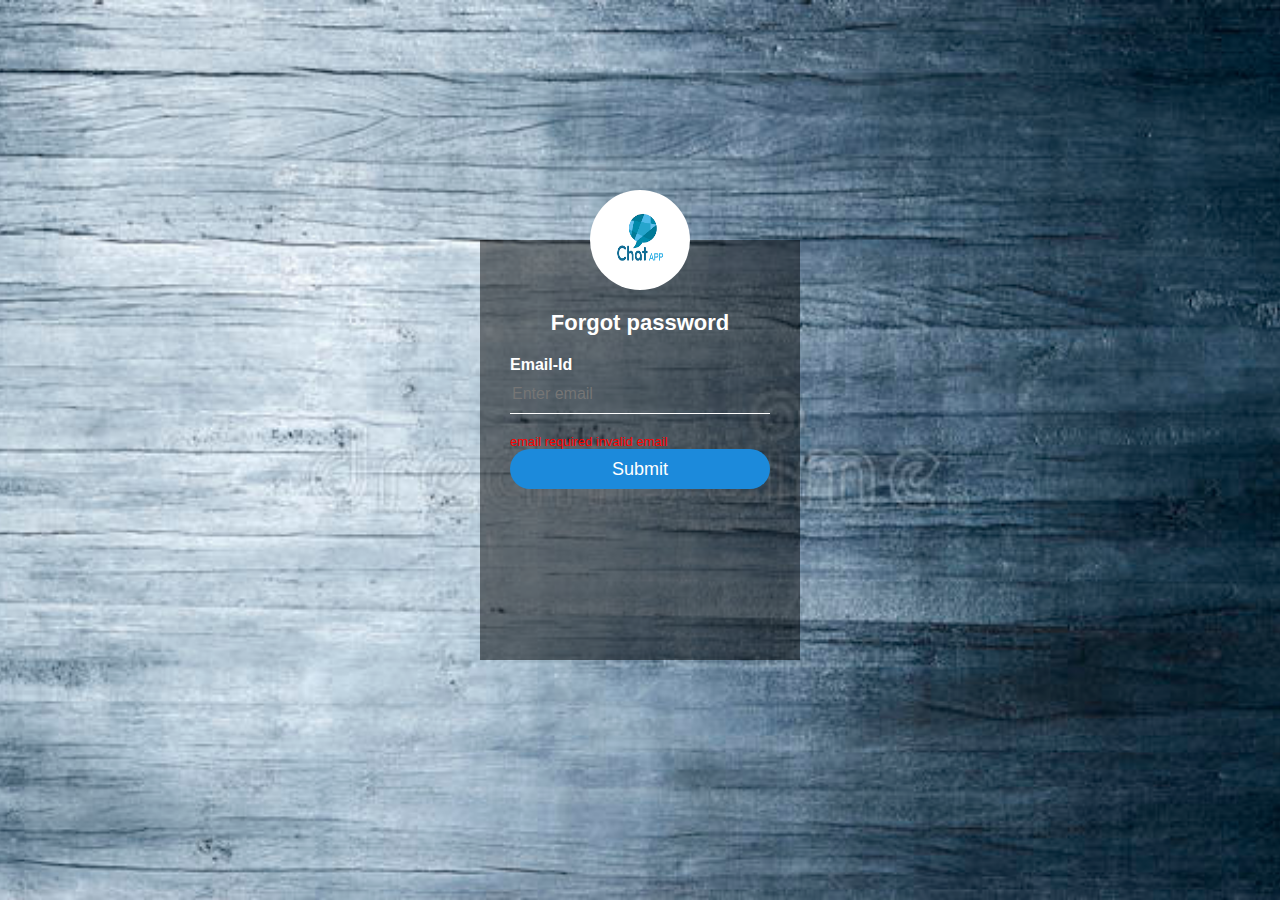
<file: templates/forgotPassword.html>
<body>
        <title> Forgotpassword page</title>
        <link rel="stylesheet" type="text/css" href="/css/forgotPassword.css">
    <div class="login-box">
        <img src="/assets/chatapp.png" class="enter">
        <h1>Forgot password</h1>
        <form name="myform" novalidate>
            <P>Email-Id</P>
            <input type="email" name="email" ng-model="email" placeholder="Enter email">            
            <span ng-show="myform.email.$dirty && myform.email.$invalid">
                    <span ng-show="myform.email.$error.required">email required</span>
                    <span ng-show="myform.email.$error.email">invalid email</span>
                </span>

            <input type="submit" name="submit" ng-click="forgotpassword()" ng-disabled="myform.user.$dirty && myform.user.$invalid ||
  myform.email.$dirty && myform.email.$invalid">

        </form>
    </div>

</body>
</file>
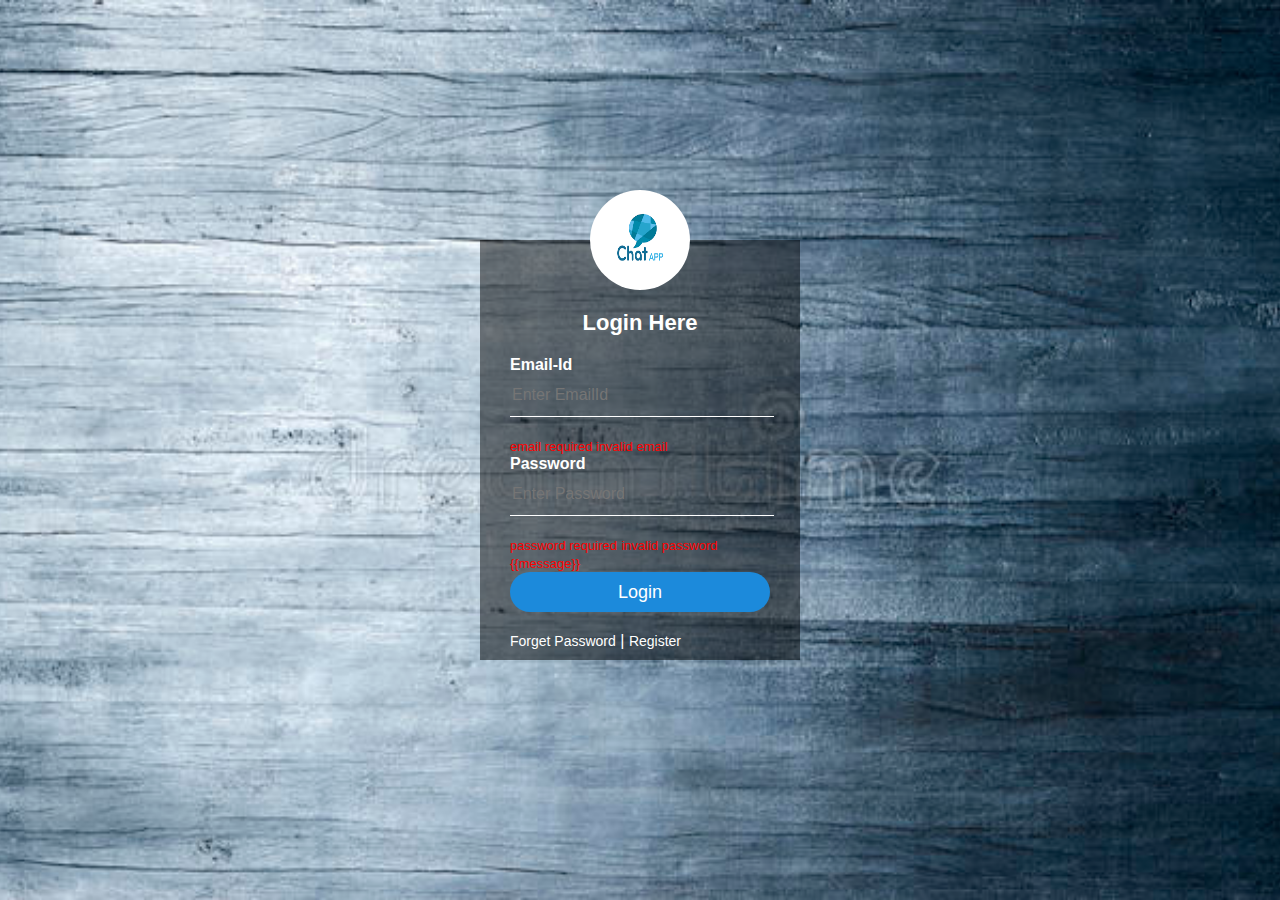
<file: templates/login.html>
<!DOCTYPE html>
<html>

<head>
    <title> Login page</title>

    <link rel="stylesheet" type="text/css" href="/css/login.css">
</head>

<body>
    <div class="login-box">
        <img src="/assets/chatapp.png" class="enter">
        <h1>Login Here</h1>
        <form name="myform" novalidate>
            <p>Email-Id</p>
            <input type="email" name="email" ng-model="emailM" placeholder="Enter EmailId" required>
            <span ng-show="myform.email.$dirty && myform.email.$invalid">
                <span ng-show="myform.email.$error.required">email required</span>
                <span ng-show="myform.email.$error.email">invalid email</span>
            </span>
            <p for="psw">Password</p>
            <input type="password" name="password" ng-model="PasswordM" placeholder="Enter Password" 
            ng-minlength="6" required autocomplete="on" title="Must contain  at least 6 or more characters" required>
                <span ng-show="myform.password.$dirty && myform.password.$error.required">password required</span>
                <span ng-show="myform.password.$dirty && myform.password.$invalid">invalid password</span>
            <span>{{message}}</span>
            <input type="submit" name="submit" ng-click = 'login()' value="Login">

            <a ui-sref="forgotPassword">Forget Password</a>
            |
            <a ui-sref="register">Register</a>
        </form>
    </div>
</body>
</html>
</file>
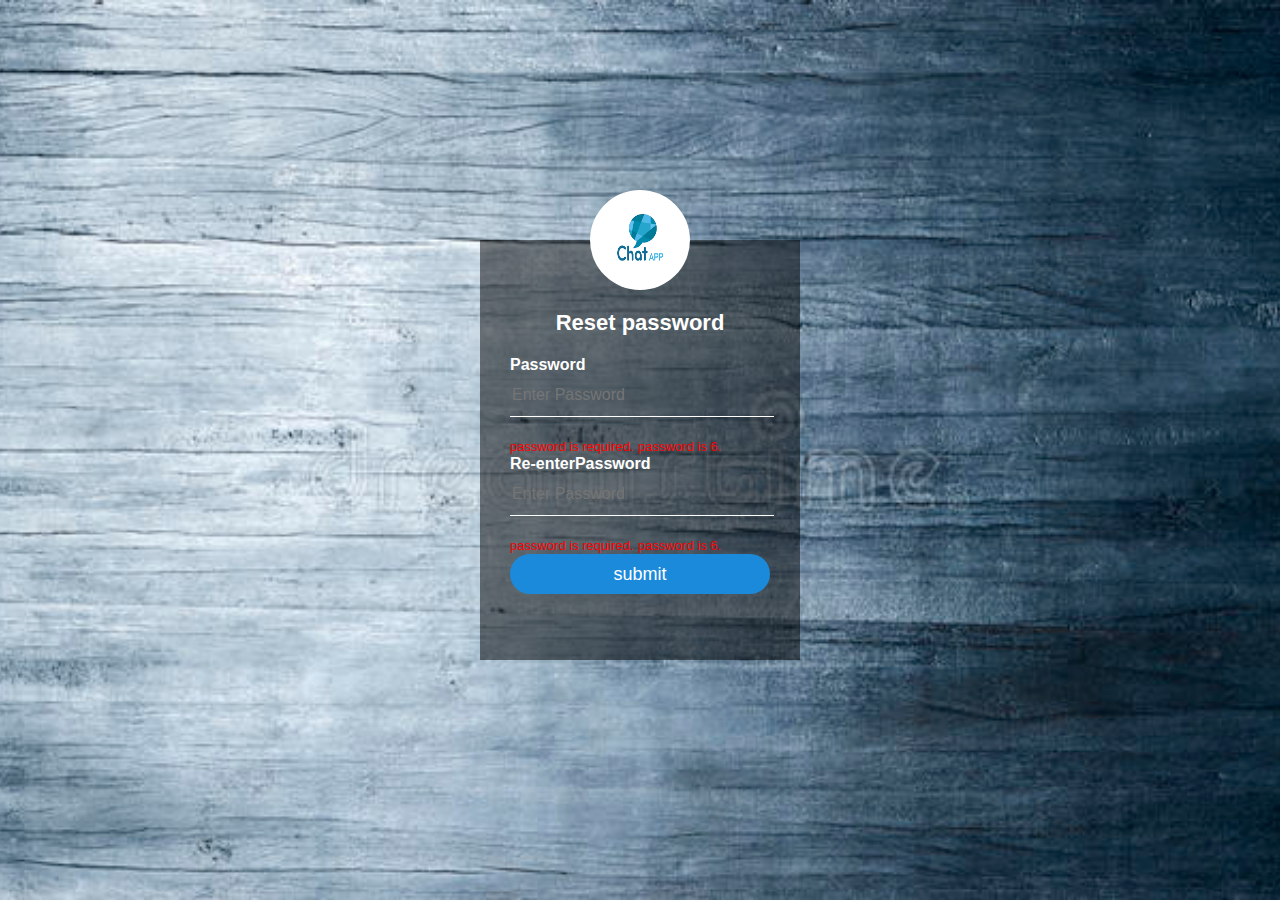
<file: templates/resetPassword.html>
<!DOCTYPE html>
<html>

<head>
    <title> Reset password</title>
    <link rel="stylesheet" type="text/css" href="/css/resetPassword.css">
</head>

<body>
    <div class="login-box">
        <img src="/assets/chatapp.png" class="enter">
        <h1> Reset password</h1>
        <form name="myForm" novalidate>

            <p>Password</p>
            <input type="password" name="password" ng-model="password" placeholder="Enter Password"  ng-minlength="6"  autocomplete="on" title="Must contain  at least 6 or more characters" required>
            <span ng-show="myForm.password.$dirty && myForm.password.$error.required">password is required.</span>
            <span ng-show="myForm.password.$dirty && myForm.password.$errors.minlength.">password is 6.</span>
            <p>Re-enterPassword</p>
            <input type="password" name="renterpassword" ng-model="confPassword" placeholder="Enter Password"  ng-minlength="6"  autocomplete="on" title="Must contain  at least 6 or more characters" required>
            <span ng-show="myForm.password.$dirty && myForm.password.$error.required">password is required.</span>
                <span ng-show="myForm.password.$dirty && myForm.password.$errors.minlength.">password is 6.</span>
            <input type="submit" name="submit" ng-click="resetPassword" value="submit">

        </form>
    </div>
</body>

</html>
</file>
<file: css/forgotPassword.css>
html{
    height: 100%;
}
body{
    margin: 0;
    padding: 0;
    background-image: url(../assets/bck.jpg);
    background-size: cover;
    background-position: center;
    font-family: sans-serif;
}
.login-box{
    width: 320px;
    height: 420px;
    background: rgba(0, 0, 0, 0.5);
    color: #fff;
    top: 50%;
    left: 50%;
    position: absolute;
    transform: translate(-50%,-50%);
    box-sizing: border-box;
    padding: 70px 30px;
}
.enter{
    width: 100px;
    height: 100px;
    border-radius: 50%;
    position: absolute;
    top: -50px;
    left: calc(50% - 50px);
}
h1{
    margin: 0;
    padding: 0 0 20px;
    text-align: center;
    font-size: 22px;
}
.login-box p{
    margin: 0;
    padding: 0;
    font-weight: bold;
}
.login-box input{
    width: 100%;
    margin-bottom: 20px;
}
.login-box input[type="email"]
{
    border: none;
    border-bottom: 1px solid #fff;
    background: transparent;
    outline: none;
    height: 40px;
    color: #fff;
    font-size: 16px;
}
.login-box input[type="submit"]
{
    border: none;
    outline: none;
    height: 40px;
    background: #1c8adb;
    color: #fff;
    font-size: 18px;
    border-radius: 20px;
}
.login-box input[type="submit"]:hover
{
    cursor: pointer;
    background: #39dc79;
    color: #000;
}

.login-box a{
    text-decoration: none;
    font-size: 14px;
    color: #fff;
}
.login-box a:hover
{
    color: #39dc79;
}

span{
    color: red; 
    font-size:small;
    font-family: -apple-system, BlinkMacSystemFont, 'Segoe UI', Roboto, Oxygen, Ubuntu, Cantarell, 'Open Sans', 'Helvetica Neue', sans-serif
  }
</file>
<file: css/login.css>
html{
    height: 100%;
}
body{
    margin: 0;
    padding: 0;
    background-image: url(../assets/bck.jpg);
    background-size: cover;
    background-position: center;
    font-family: sans-serif;
}
.login-box{
    width: 320px;
    height: 420px;
    background: rgba(0, 0, 0, 0.5);
    color: #fff;
    top: 50%;
    left: 50%;
    position: absolute;
    transform: translate(-50%,-50%);
    box-sizing: border-box;
    padding: 70px 30px;
}
.enter{
    width: 100px;
    height: 100px;
    border-radius: 50%;
    position: absolute;
    top: -50px;
    left: calc(50% - 50px);
}
h1{
    margin: 0;
    padding: 0 0 20px;
    text-align: center;
    font-size: 22px;
}
.login-box p{
    margin: 0;
    padding: 0;
    font-weight: bold;
}
.login-box input{
    width: 100%;
    margin-bottom: 20px;
}
.login-box input[type="email"], input[type="password"]
{
    border: none;
    border-bottom: 1px solid #fff;
    background: transparent;
    outline: none;
    height: 40px;
    color: #fff;
    font-size: 16px;
}
.login-box input[type="submit"]
{
    border: none;
    outline: none;
    height: 40px;
    background: #1c8adb;
    color: #fff;
    font-size: 18px;
    border-radius: 20px;
}
.login-box input[type="submit"]:hover
{
    cursor: pointer;
    background: #39dc79;
    color: #000;
}

.login-box a{
    text-decoration: none;
    font-size: 14px;
    color: #fff;
}
.login-box a:hover
{
    color: #39dc79;
}
span{
    color: red; 
    font-size:small;
    font-family: -apple-system, BlinkMacSystemFont, 'Segoe UI', Roboto, Oxygen, Ubuntu, Cantarell, 'Open Sans', 'Helvetica Neue', sans-serif
  }
</file>
<file: css/resetPassword.css>
html{
    height: 100%;
}
body{
    margin: 0;
    padding: 0;
    background-image: url(../assets/bck.jpg);
    background-size: cover;
    background-position: center;
    font-family: sans-serif;
}
.login-box{
    width: 320px;
    height: 420px;
    background: rgba(0, 0, 0, 0.5);
    color: #fff;
    top: 50%;
    left: 50%;
    position: absolute;
    transform: translate(-50%,-50%);
    box-sizing: border-box;
    padding: 70px 30px;
}
.enter{
    width: 100px;
    height: 100px;
    border-radius: 50%;
    position: absolute;
    top: -50px;
    left: calc(50% - 50px);
}
h1{
    margin: 0;
    padding: 0 0 20px;
    text-align: center;
    font-size: 22px;
}
.login-box p{
    margin: 0;
    padding: 0;
    font-weight: bold;
}
.login-box input{
    width: 100%;
    margin-bottom: 20px;
}
.login-box input[type="password"], input[type="renterpassword"]
{
    border: none;
    border-bottom: 1px solid #fff;
    background: transparent;
    outline: none;
    height: 40px;
    color: #fff;
    font-size: 16px;
}
.login-box input[type="submit"]
{
    border: none;
    outline: none;
    height: 40px;
    background: #1c8adb;
    color: #fff;
    font-size: 18px;
    border-radius: 20px;
}
.login-box input[type="submit"]:hover
{
    cursor: pointer;
    background: #39dc79;
    color: #000;
}
span{
    color: red; 
    font-size:small;
    font-family: -apple-system, BlinkMacSystemFont, 'Segoe UI', Roboto, Oxygen, Ubuntu, Cantarell, 'Open Sans', 'Helvetica Neue', sans-serif
  }
</file>
